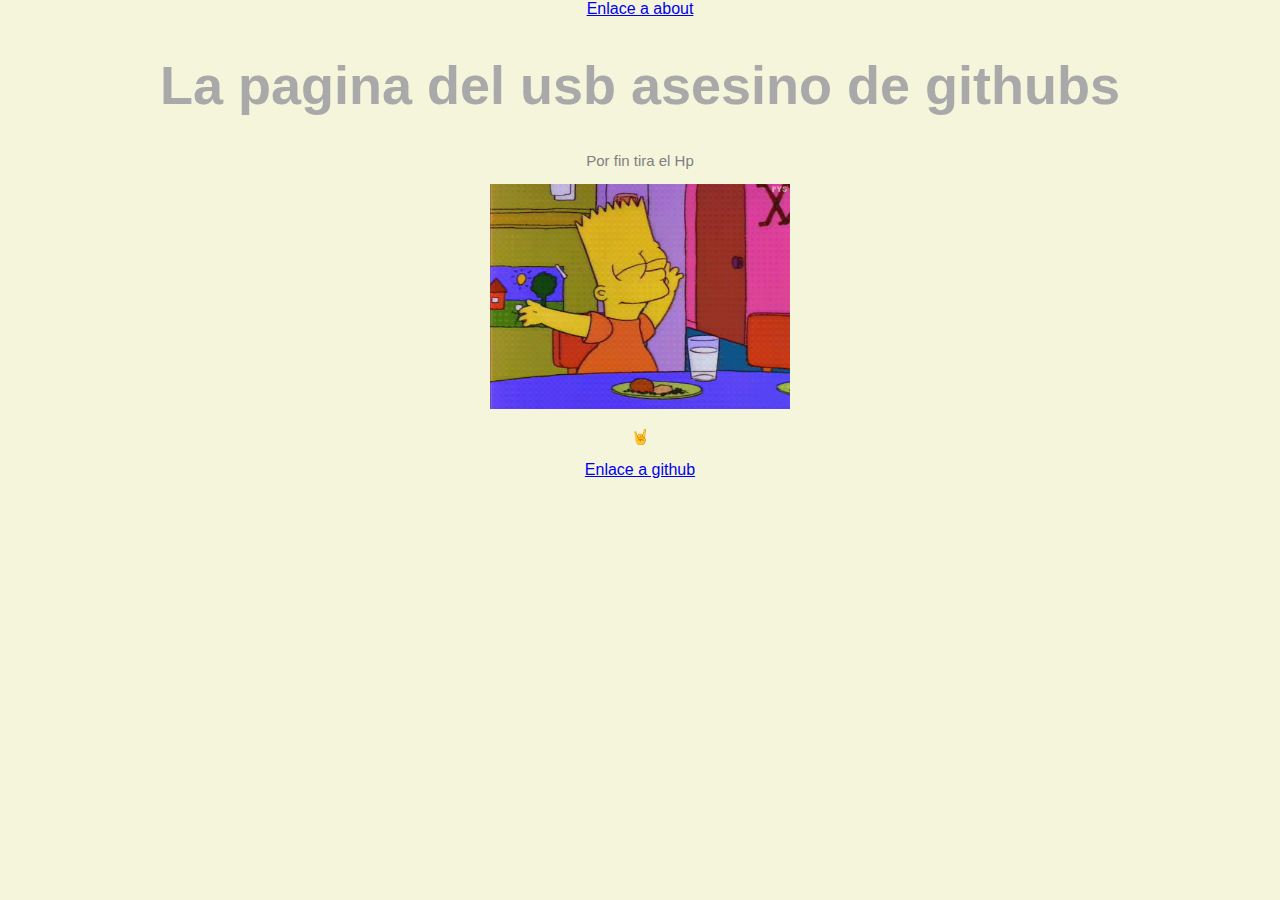
<file: index.html>
<!DOCTYPE html>
<html lang="en">

<head>
    <meta charset="UTF-8">
    <meta http-equiv="X-UA-Compatible" content="IE=edge">
    <meta name="viewport" content="width=device-width, initial-scale=1.0">
    <title>Kalto's webpage</title>
    <link rel="stylesheet" href="style.css">
</head>

<body>
    <a href="./about.html">Enlace a about</a>
    <h1>La pagina del usb asesino de githubs</h1>
    <p>Por fin tira el Hp</p>

    <img src="./imgs/giphy-202.gif" alt="rickrolled" width="300">
    <br>
    <p>🤘</p>
    <p></p>
    <a href="https://github.com/Elkalto">Enlace a github</a>
</body>

</html>
</file>
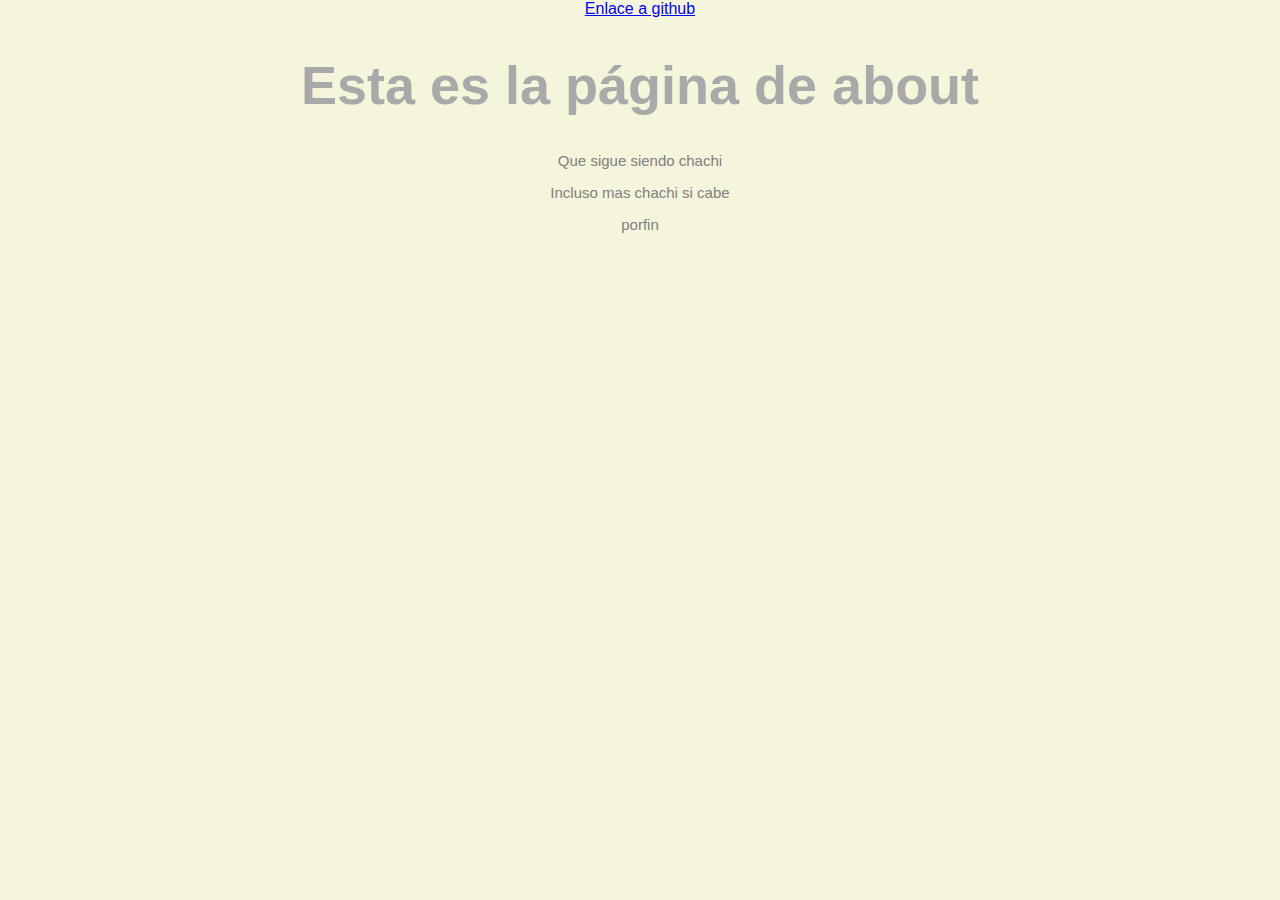
<file: about.html>
<!DOCTYPE html>
<html lang="en">

<head>
    <meta charset="UTF-8">
    <meta http-equiv="X-UA-Compatible" content="IE=edge">
    <meta name="viewport" content="width=device-width, initial-scale=1.0">
    <title>Mi página chachi✌🏻</title>
    <link rel="stylesheet" href="style.css">
</head>

<body>
    <a href="/index.html">Enlace a github</a>
    <h1>Esta es la página de about</h1>
    <p>Que sigue siendo chachi</p>
    <p>Incluso mas chachi si cabe</p>
    <p>porfin</p>
</body>

</html>
</file>
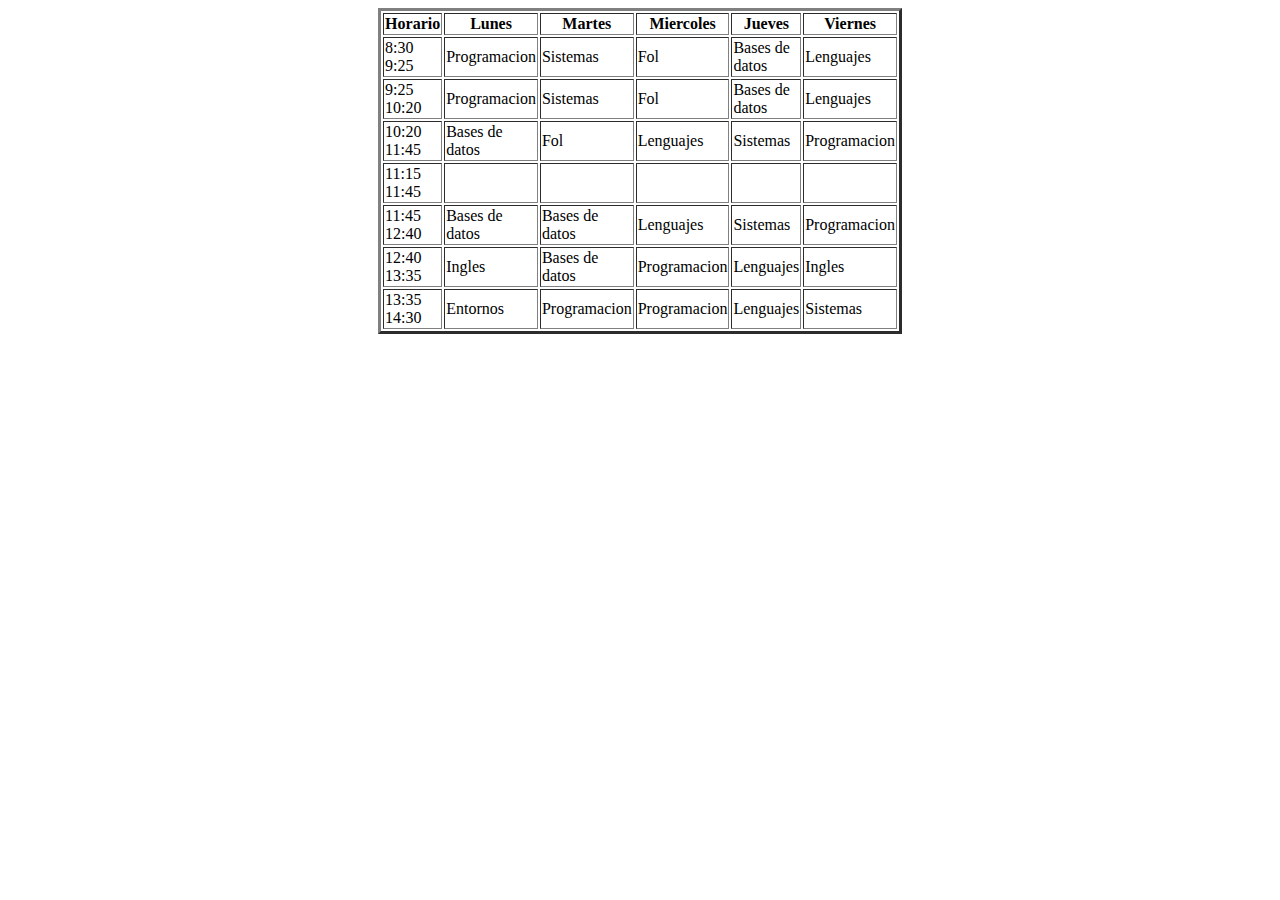
<file: Tabla.html>
<!DOCTYPE html>
<html lang="en">
<head>
    <meta charset="UTF-8">
    <meta http-equiv="X-UA-Compatible" content="IE=edge">
    <meta name="viewport" content="width=device-width, initial-scale=1.0">
    <title>Tabla</title>
</head>
<body>
    <table border="3" width="200" height="200" align="center">
        <tr>
             <th>Horario</th>
             <th>Lunes</th>
             <th>Martes</th>
             <th>Miercoles</th>
             <th>Jueves</th>
             <th>Viernes</th>
        </tr>
        <tr>
            <td>8:30  9:25</td>
            <td>Programacion</td>
            <td>Sistemas</td>
            <td>Fol</td>
            <td>Bases de datos</td>
            <td>Lenguajes</td>
       </tr>
        <tr>
            <td>9:25  10:20</td>
            <td>Programacion</td>
            <td>Sistemas</td>
            <td>Fol</td>
            <td>Bases de datos</td>
            <td>Lenguajes</td>
       </tr>
        <tr>
            <td>10:20  11:45</td>
            <td>Bases de datos</td>
            <td>Fol</td>
            <td>Lenguajes</td>
            <td>Sistemas</td>
            <td>Programacion</td>
       </tr>
        <tr>
            <td>11:15  11:45</td>
            <td></td>
            <td></td>
            <td></td>
            <td></td>
            <td></td>
       </tr>
        <tr>
            <td>11:45  12:40</td>
            <td>Bases de datos</td>
            <td>Bases de datos</td>
            <td>Lenguajes</td>
            <td>Sistemas</td>
            <td>Programacion</td>
       </tr>
        <tr>
            <td>12:40  13:35</td>
            <td>Ingles</td>
            <td>Bases de datos</td>
            <td>Programacion</td>
            <td>Lenguajes</td>
            <td>Ingles</td>
       </tr>
        <tr>
            <td>13:35  14:30</td>
            <td>Entornos</td>
            <td>Programacion</td>
            <td>Programacion</td>
            <td>Lenguajes</td>
            <td>Sistemas</td>
       </tr>
       
    </table>
</body>
</html>
</file>
<file: style.css>
*{
    box-sizing: border-box;
    font-family: 'Montserrat', sans-serif;
}
body{
    margin: 0;
    padding: 0;
    color: darkgrey;
    background-color:beige;
    text-align: center;
}

h1{
    font-size: 54px;
    font-weight: 800;
}

p{
    font-size: 15px;
    color: gray;
}
</file>
